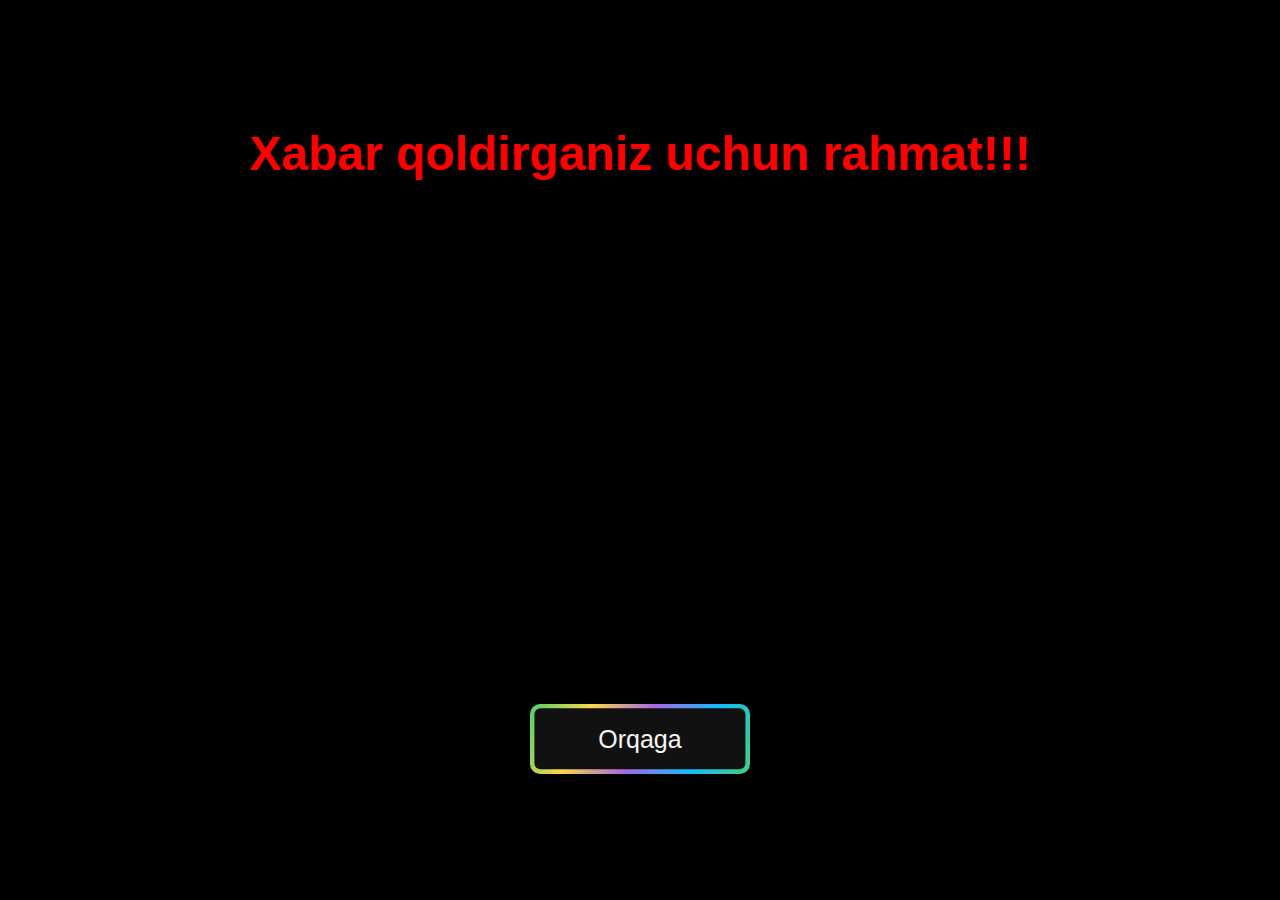
<file: inndex.html>
<!DOCTYPE html>
<html lang="en">
<head>
    <meta charset="UTF-8">
    <meta http-equiv="X-UA-Compatible" content="IE=edge">
    <meta name="viewport" content="width=device-width, initial-scale=1.0">
     <link href="https://cdn.jsdelivr.net/npm/bootstrap@5.0.0-beta3/dist/css/bootstrap.min.css" rel="stylesheet"
    integrity="sha384-eOJMYsd53ii+scO/bJGFsiCZc+5NDVN2yr8+0RDqr0Ql0h+rP48ckxlpbzKgwra6" crossorigin="anonymous">
    <link rel="stylesheet" href="https://unpkg.com/aos@next/dist/aos.css" />
    <link rel="stylesheet" href="https://cdnjs.cloudflare.com/ajax/libs/font-awesome/5.15.3/css/all.min.css"/>
    <title>Firdavs_Dev</title>
    <style>
        body{
            background-color: #ccc;
            text-align: center;
        }
        h1{
            color:red; 
            
            font-size: 3em;
        }
        @import url('https://fonts.googleapis.com/css?family=Poppins:400,500,600,700&display=swap');
*{
  margin: 0;
  padding: 0;
  box-sizing: border-box;
  font-family: 'Poppins', sans-serif;
}
html,body{
  display: grid;
  height: 100vh;
  place-items: center;
  background: #000;
}
.btn a{
  position: relative;
  color: #f5f5f5;
  height: 70px;
  width: 220px;
  display: block;
  text-align: center;
  border-radius: 10px;
  text-decoration: none;
  background-image: linear-gradient(115deg,#4fcf70,#fad648,#a767e5,#12bcfe,#44ce7b);
}
.btn a:hover{
  animation: rotate 0.4s linear infinite;
}
@keyframes rotate {
  100%{
    filter: hue-rotate(-360deg)
  }
}
.btn a span{
  height: 88%;
  width: 96%;
  background: #111;
  display: block;
  position: absolute;
  top: 50%;
  left: 50%;
  border-radius: 6px;
  line-height: 62px;
  font-size: 25px;
  transform: translate(-50%, -50%);
}
       
    </style>
</head>
<body>
    <h1>Xabar qoldirganiz uchun rahmat!!!</h1><br>
    <div class="btn">
        <a href="index.html"><span>Orqaga</span></a>
      </div>
</body>
<script src="https://unpkg.com/aos@next/dist/aos.js"></script>
</html>
</file>
